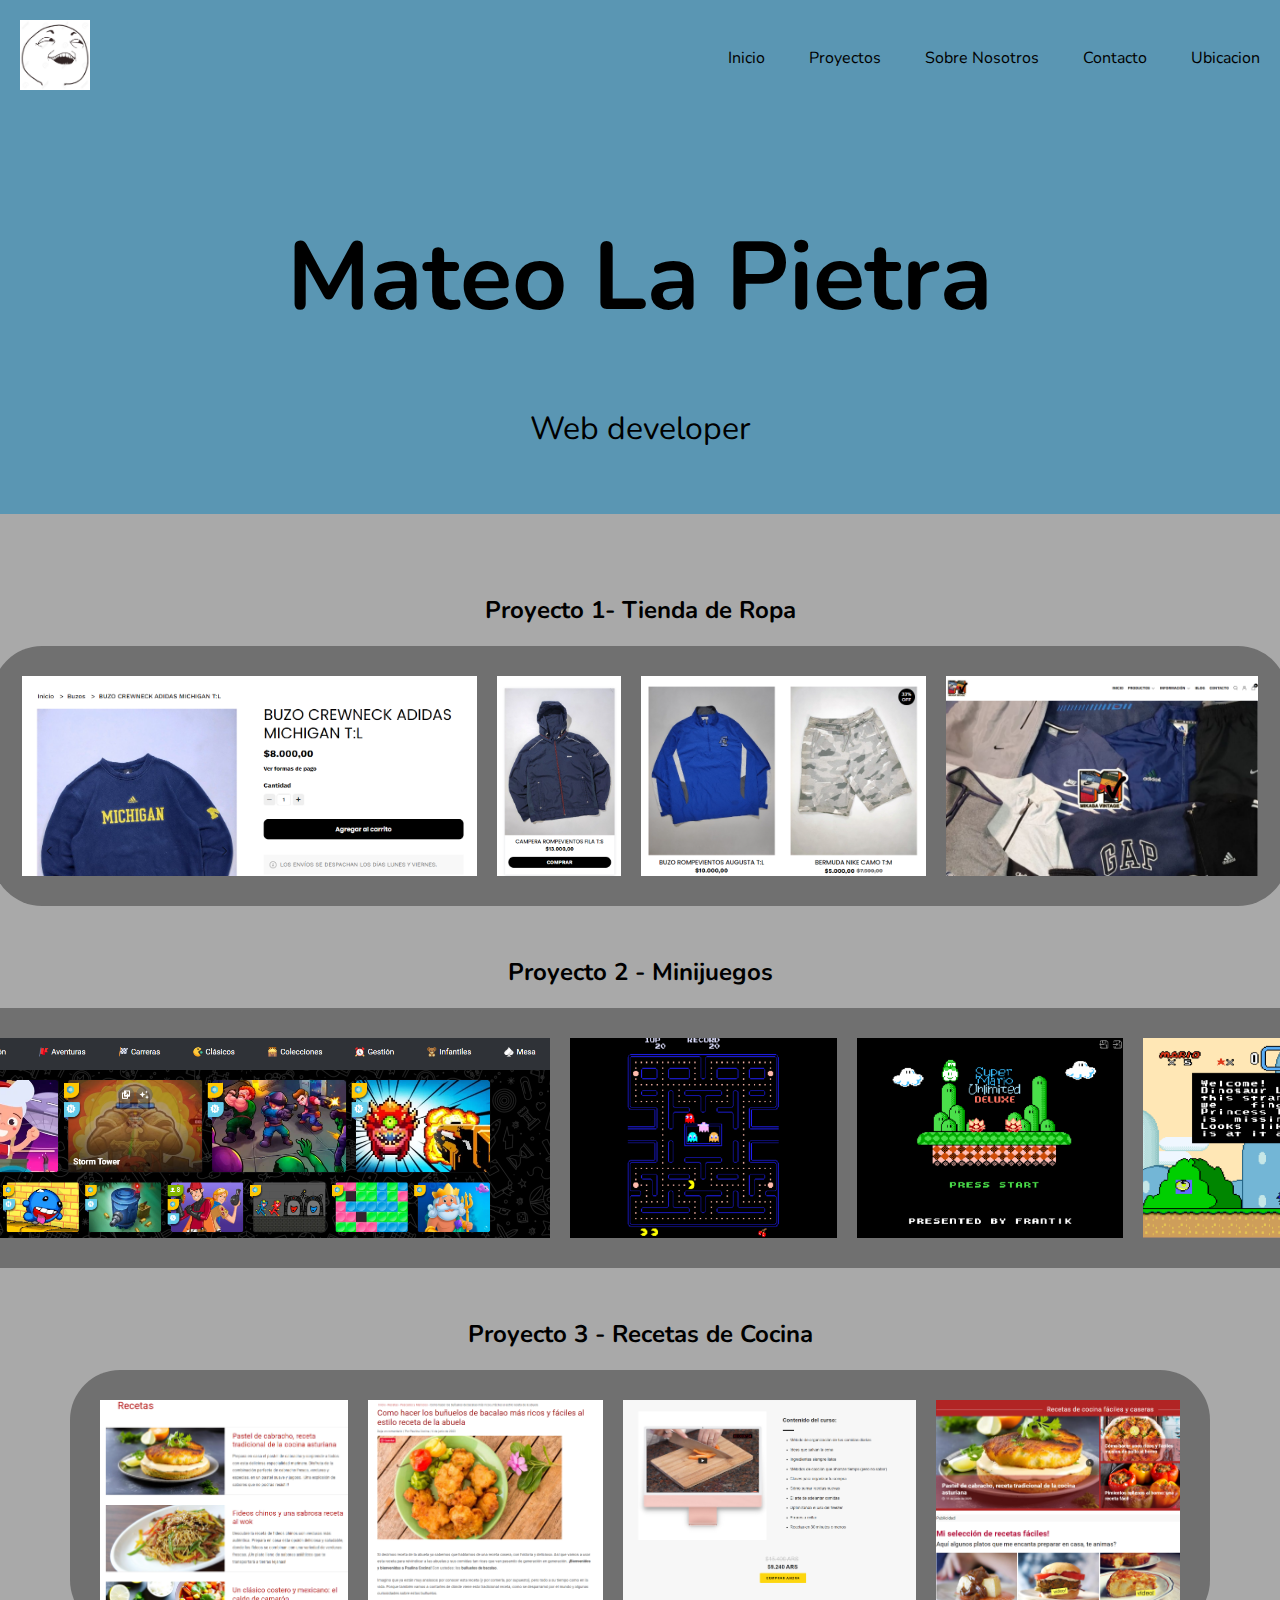
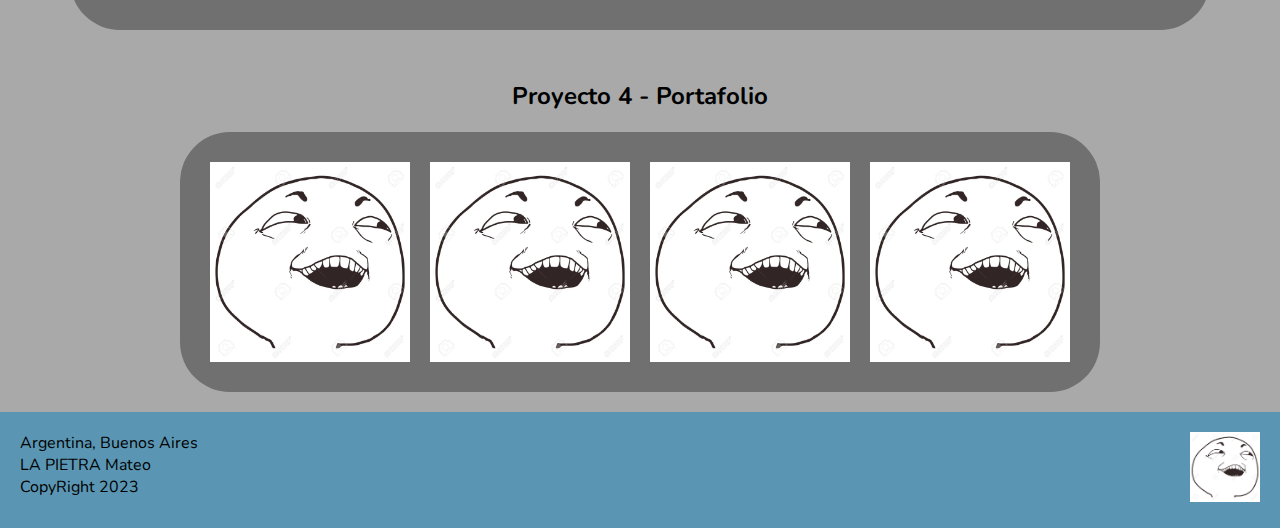
<file: index.html>
<!DOCTYPE html>
<html lang="en">

<head>
    
    <meta charset="UTF-8">
    <meta http-equiv="X-UA-Compatible" content="IE=edge">
    <meta name="viewport" content="width=device-width, initial-scale=1.0">
    <title>LP-Inicio</title>

    <link rel="stylesheet" href="css/estilos.css">

</head>

<body>

    <header class="header">
        <div class="logo"><a href="index.html"><img src="img/memelogo.jpg" alt="meme logo"></a></div>
        
        <nav>
            <ul class="ul-navbar">
                <li><a href="index.html">Inicio</a></li>
                <li><a href="pages/proyectos.html">Proyectos</a></li>
                <li><a href="pages/sobrenosotros.html">Sobre Nosotros</a></li>
                <li><a href="pages/contacto.html">Contacto</a></li>
                <li><a href="pages/ubicacion.html">Ubicacion</a></li>
            </ul>
        </nav>
    </header>
    
    <main>

        <section>
            <div class="div-inicio">
                <h1>Mateo La Pietra</h1>
                <p>Web developer</p>
            </div>
        </section>

        <section>
            <article>

                <div class="primer-h2"><h2>Proyecto 1- Tienda de Ropa</h2></div>

                <div class="divContainerProyectos">
                    <div class="div-extra">
                        <div class="divContainerImgProyectos">

                            <img src="img/imagen1-tiendaderopa.png" alt="imagen-buzo-azul">
                            <img src="img/imagen2-tiendaderopa.png" alt="imagen-camperon-azul">
                            <img src="img/imagen3-tiendaderopa.png" alt="imagen-campera-azul-pantalon-gris">
                            <img src="img/imagen4-tiendaderopa.png" alt="imagen-logo-con-fondo-ropa">

                        </div>
                    </div>
                </div>
            </article>
        </section>

        <section>
            <article>

                <div class="h2"><h2>Proyecto 2 - Minijuegos</h2></div>

                <div class="divContainerProyectos">
                    <div class="div-extra">
                        <div class="divContainerImgProyectos">

                            <img src="img/imagen1-minijuegosonline.png" alt="memelogo">
                            <img src="img/imagen2-minijuegosonline.png" alt="memelogo">
                            <img src="img/imagen3-minijuegosonline.png" alt="memelogo">
                            <img src="img/imagen4-minijuegosonline.png" alt="memelogo">
                       
                        </div>
                    </div>
                </div>
            </article>
        </section>

        <section>
            <article>

                <div class="h2"><h2>Proyecto 3 - Recetas de Cocina</h2></div>

                <div class="divContainerProyectos">
                    <div class="div-extra">
                        <div class="divContainerImgProyectos">

                            <img src="img/imagen1-recetasdecocina.png" alt="imagen-recetas">
                            <img src="img/imagen2-recetasdecocina.png" alt="imagen-receta-bunuelo">
                            <img src="img/imagen3-recetasdecocina.png" alt="imagen-curso">
                            <img src="img/imagen4-recetasdecocina.png" alt="imagen-comprar-curso">
                       
                        </div>
                    </div>
                </div>
            </article>
        </section>

        <section>
            <article>

                <div class="h2"><h2>Proyecto 4 - Portafolio</h2></div>

                    <div class="divContainerProyectos">
                        <div class="div-extra">
                            <div class="divContainerImgProyectos">
                    
                                <img src="img/memelogo.jpg" alt="memelogo">
                                <img src="img/memelogo.jpg" alt="memelogo">
                                <img src="img/memelogo.jpg" alt="memelogo">
                                <img src="img/memelogo.jpg" alt="memelogo">
                           
                            </div>
                        </div>
                    </div>
            </article>
        </section>
        
    </main>

    <footer class="footer">
        
        <ul>
            <li>Argentina, Buenos Aires</li>
            <li>LA PIETRA Mateo</li>
            <li>CopyRight 2023</li>
        </ul>

        <div class="logo-footer"><img src="img/memelogo.jpg" alt="meme logo"></div>

    </footer>

</body>
</html>
</file>
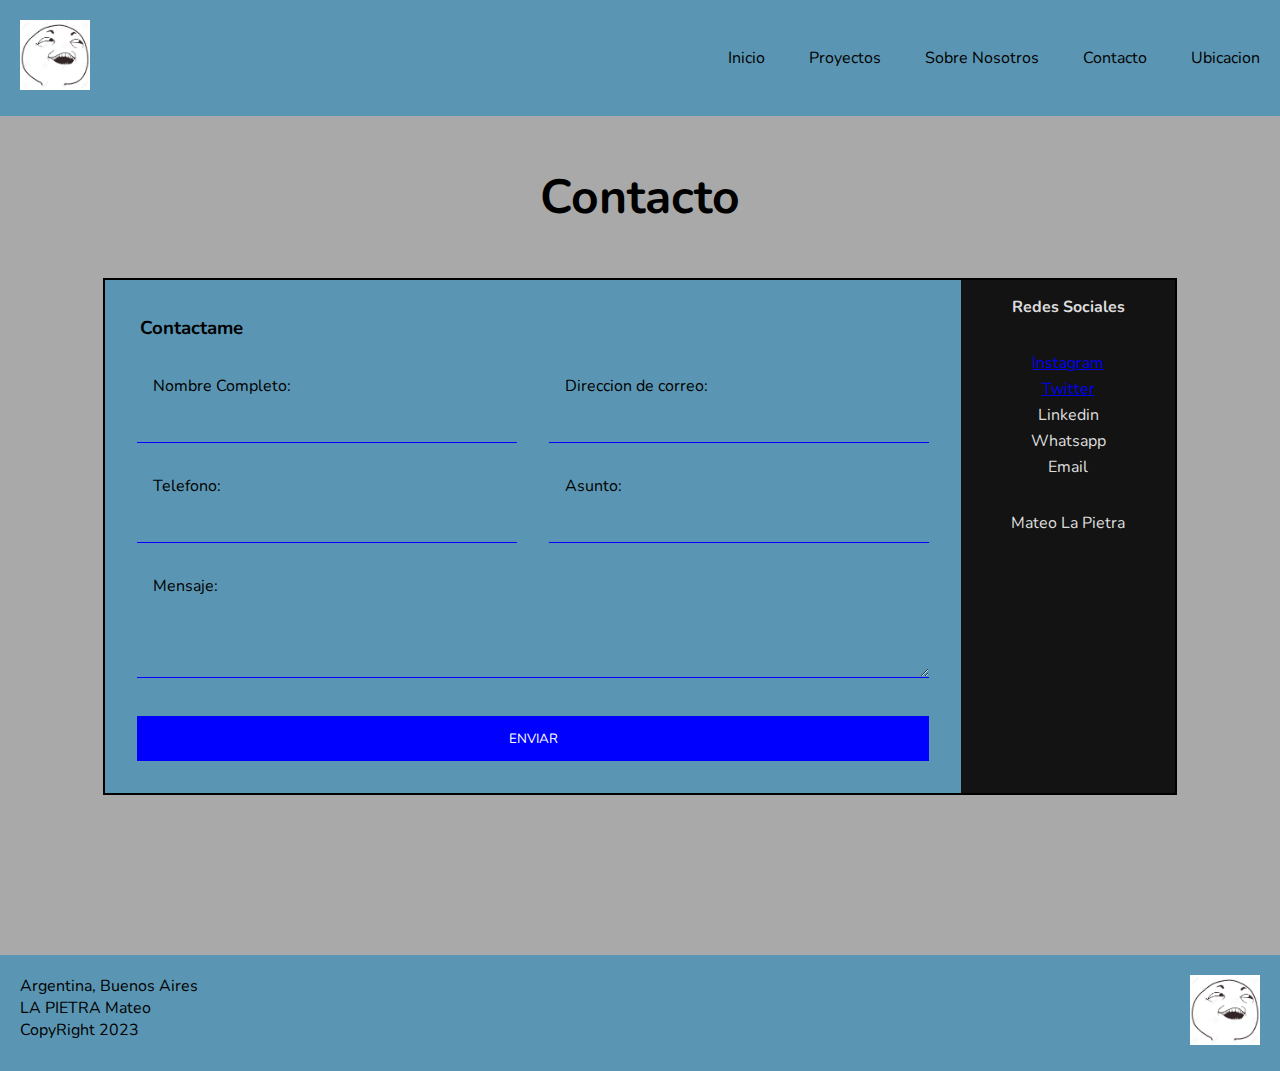
<file: pages/contacto.html>
<!DOCTYPE html>
<html lang="en">

<head>
    
    <meta charset="UTF-8">
    <meta http-equiv="X-UA-Compatible" content="IE=edge">
    <meta name="viewport" content="width=device-width, initial-scale=1.0">
    <title>Contacto</title>

    <link rel="stylesheet" href="../css/estilos.css">

</head>

<body>

    <header class="header">

        <div class="logo"><a href="index.html"><img src="../img/memelogo.jpg" alt="meme logo"></a></div>
        
        <nav>
            <ul class="ul-navbar">
                <li><a href="../index.html">Inicio</a></li>
                <li><a href="proyectos.html">Proyectos</a></li>
                <li><a href="sobrenosotros.html">Sobre Nosotros</a></li>
                <li><a href="contacto.html">Contacto</a></li>
                <li><a href="ubicacion.html">Ubicacion</a></li>
            </ul>
        </nav>
    </header>
    
    <main>

        <section>
            <article>
                <div class="bloque-contacto">

                    <h2 class="h2-contacto">Contacto</h2>
            
                    <div class="formulario-contacto">
                        <div class="formulario-parte-contactar">

                            <h3 >Contactame</h3>

                                <form action="">
                                
                                    <p>
                                        <label>Nombre Completo:</label>
                                        <input type="text" name="Nombre Completo">
                                    </p>

                                    <p>
                                        <label>Direccion de correo:</label>
                                        <input type="email" name="DireccionDeCorreo">
                                    </p>

                                    <p>
                                        <label>Telefono:</label>
                                        <input type="tel" name="Telefono">
                                    </p>

                                    <p>
                                        <label>Asunto:</label>
                                        <input type="text" name="Asunto">
                                    </p>

                                    <p class="block">
                                        <label>Mensaje:</label> 
                                        <textarea name="Mensaje" rows="3"></textarea>
                                    </p>

                                    <p class="block">
                                        <button>Enviar</button>
                                    </p>

                            </form>
                        </div>

                        <div class="formulario-parte-redes">

                            <h4>Redes Sociales</h4>

                                <ul>
                                    <li><a href="https://www.instagram.com/elgordolap/" target="_blank">Instagram</a></li>
                                    <li><a href="https://twitter.com/LaPietraMateo" target="_blank">Twitter</a></li>
                                    <li>Linkedin</li>
                                    <li>Whatsapp</li>
                                    <li>Email</li>
                                </ul>

                            <p>Mateo La Pietra</p>

                        </div>
                    </div>
                </div>
            </article>
        </section>

    </main>

    <footer class="footer">
        
        <ul>
            <li>Argentina, Buenos Aires</li>
            <li>LA PIETRA Mateo</li>
            <li>CopyRight 2023</li>
        </ul>

        <div class="logo-footer"><img src="../img/memelogo.jpg" alt="meme logo"></div>

    </footer>

</body>
</html>
</file>
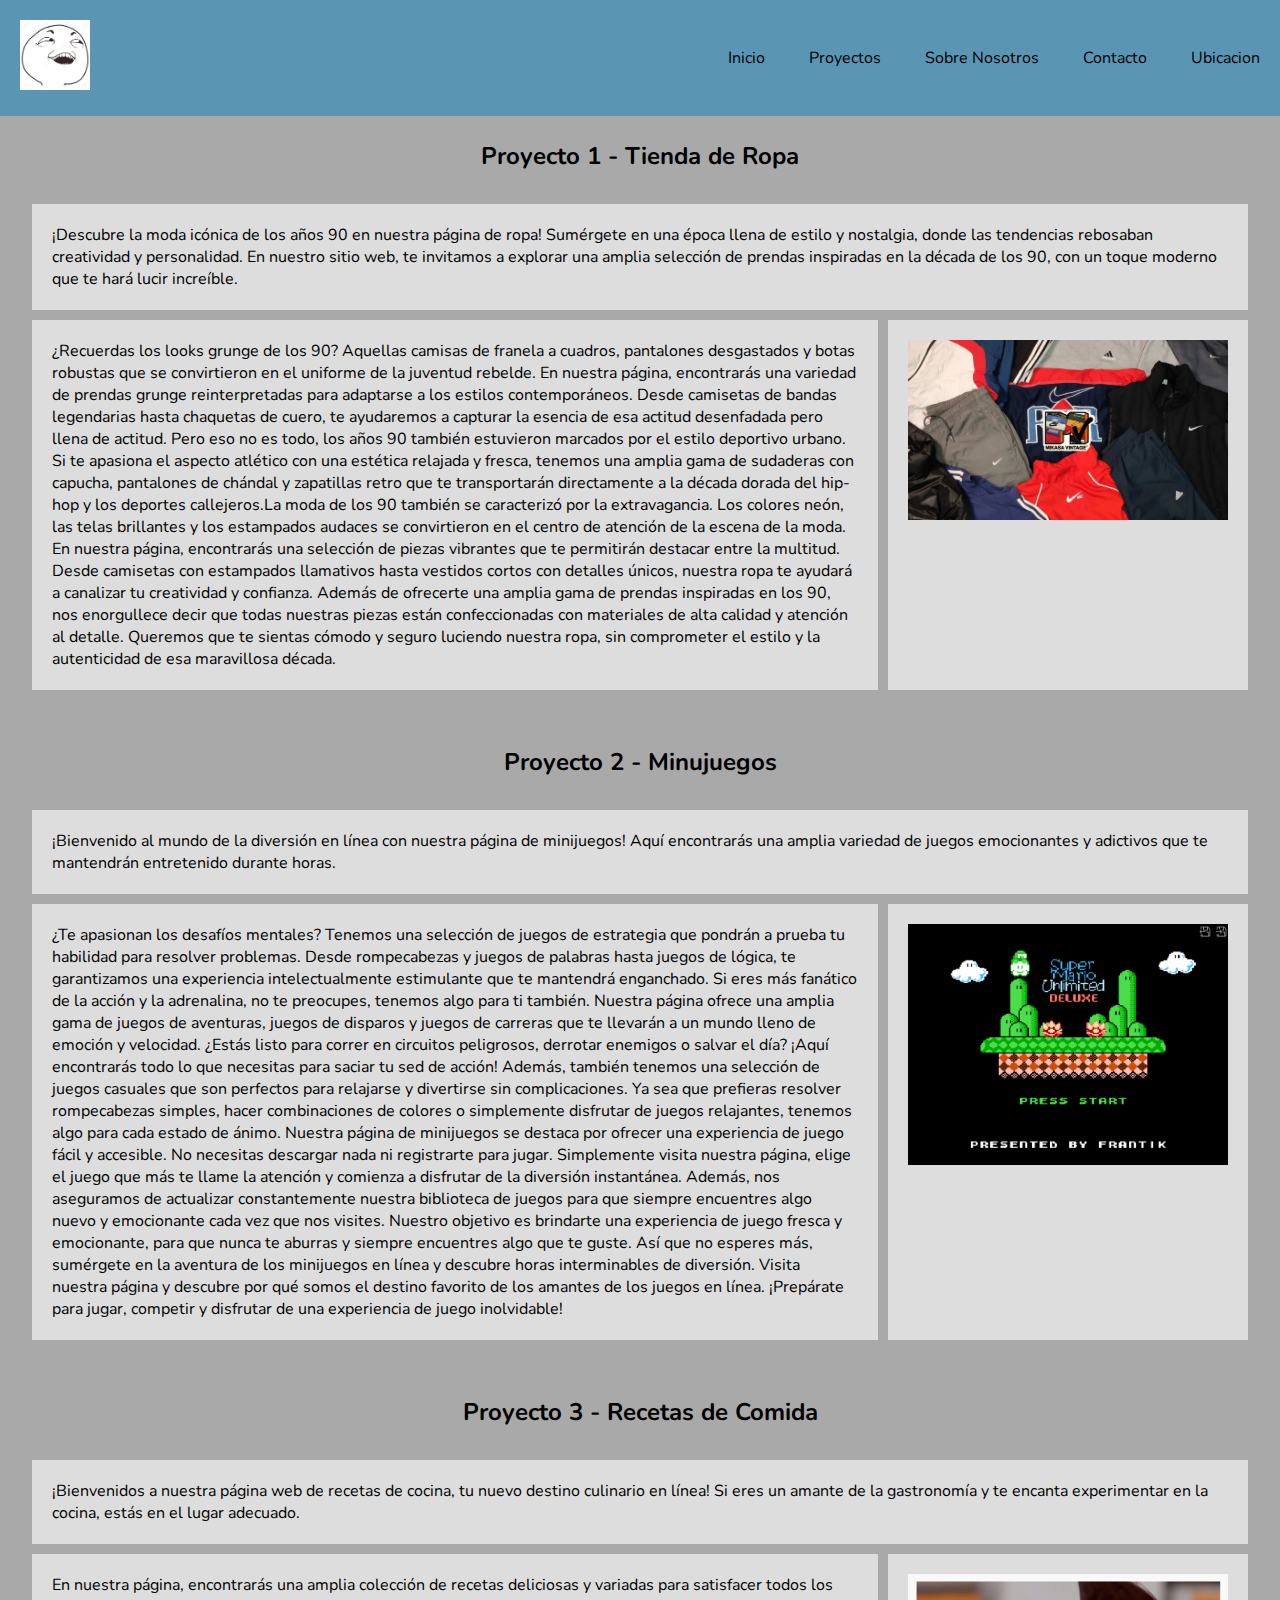
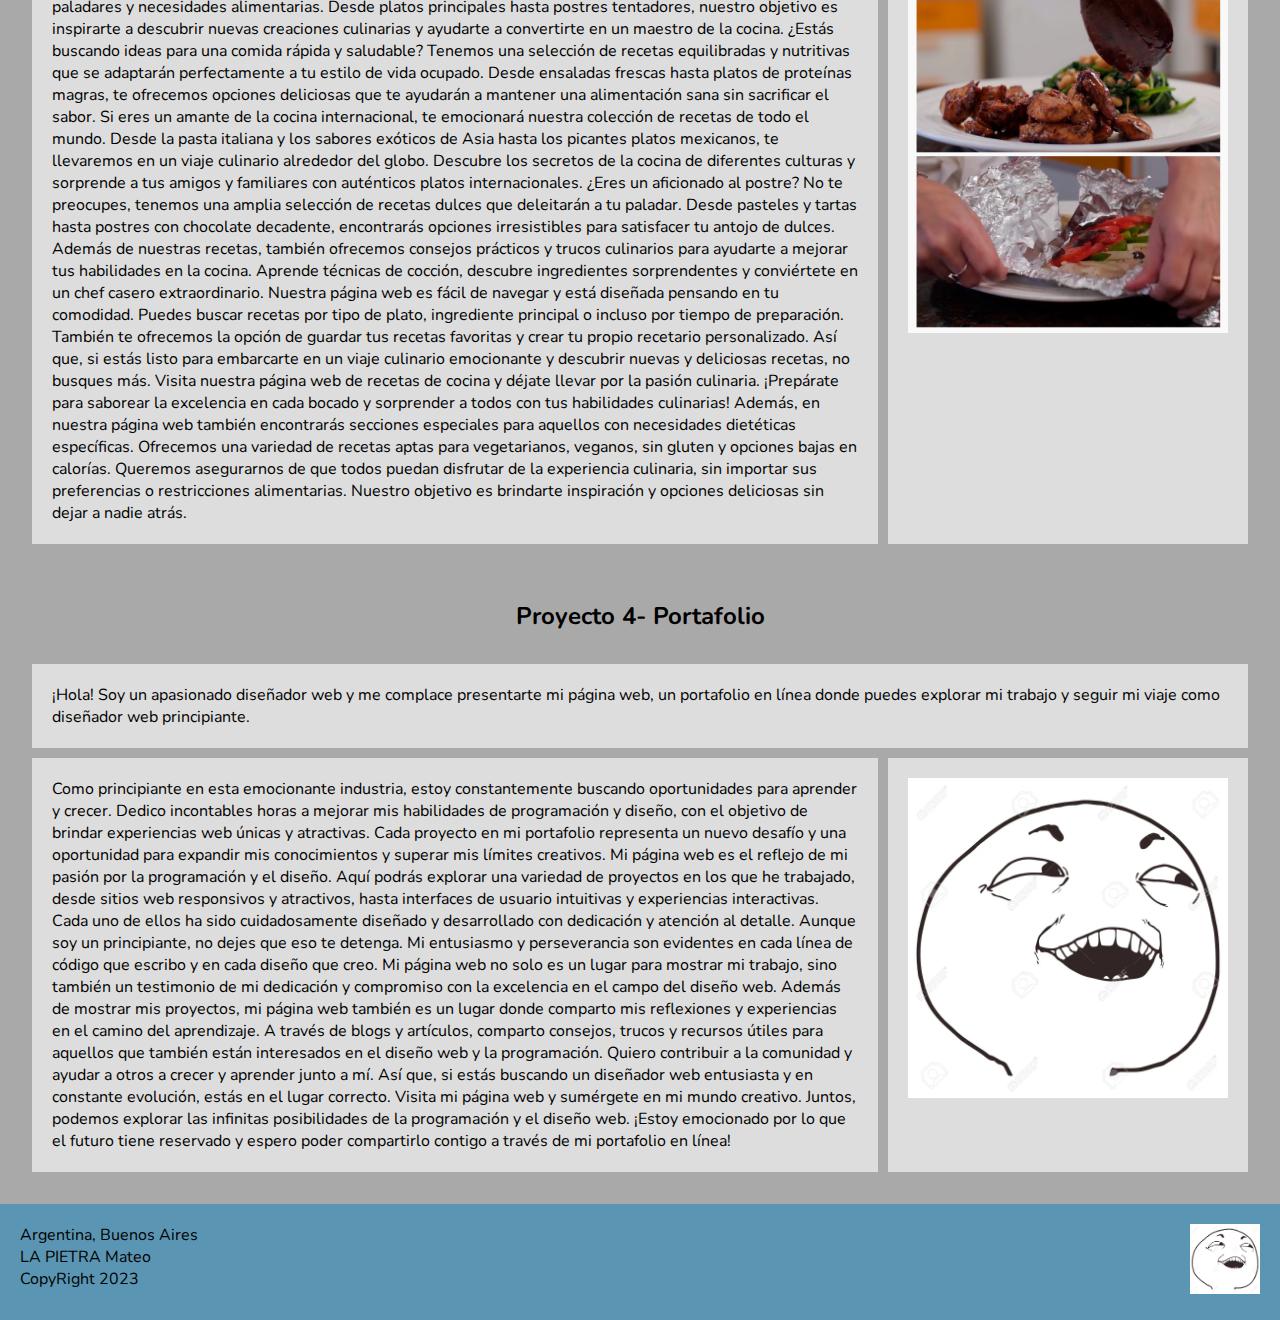
<file: pages/proyectos.html>
<!DOCTYPE html>
<html lang="en">

<head>
    
    <meta charset="UTF-8">
    <meta http-equiv="X-UA-Compatible" content="IE=edge">
    <meta name="viewport" content="width=device-width, initial-scale=1.0">
    <title>Proyectos</title>

    <link rel="stylesheet" href="../css/estilos.css">

</head>

<body>

    <header class="header">

        <div class="logo"><a href="index.html"><img src="../img/memelogo.jpg" alt="meme logo"></a></div>
        
        <nav>
            <ul class="ul-navbar">
                <li><a href="../index.html">Inicio</a></li>
                <li><a href="proyectos.html">Proyectos</a></li>
                <li><a href="sobrenosotros.html">Sobre Nosotros</a></li>
                <li><a href="contacto.html">Contacto</a></li>
                <li><a href="ubicacion.html">Ubicacion</a></li>
            </ul>
        </nav>
    </header>
    
    <main>

        <section>
            <article>
                 
                <h2 class="h2-proyectos">Proyecto 1 - Tienda de Ropa</h2>
                
                <div class="proyecto1">

                    <div class="p1-proyecto1">¡Descubre la moda icónica de los años 90 en nuestra página de ropa! Sumérgete en una época llena de estilo y nostalgia, donde las tendencias rebosaban creatividad y personalidad. En nuestro sitio web, te invitamos a explorar una amplia selección de prendas inspiradas en la década de los 90, con un toque moderno que te hará lucir increíble.</div>

                    <div class="grid-item"><p>
                        ¿Recuerdas los looks grunge de los 90? Aquellas camisas de franela a cuadros, pantalones desgastados y botas robustas que se convirtieron en el uniforme de la juventud rebelde. En nuestra página, encontrarás una variedad de prendas grunge reinterpretadas para adaptarse a los estilos contemporáneos. Desde camisetas de bandas legendarias hasta chaquetas de cuero, te ayudaremos a capturar la esencia de esa actitud desenfadada pero llena de actitud.

                        Pero eso no es todo, los años 90 también estuvieron marcados por el estilo deportivo urbano. Si te apasiona el aspecto atlético con una estética relajada y fresca, tenemos una amplia gama de sudaderas con capucha, pantalones de chándal y zapatillas retro que te transportarán directamente a la década dorada del hip-hop y los deportes callejeros.La moda de los 90 también se caracterizó por la extravagancia. Los colores neón, las telas brillantes y los estampados audaces se convirtieron en el centro de atención de la escena de la moda. En nuestra página, encontrarás una selección de piezas vibrantes que te permitirán destacar entre la multitud. Desde camisetas con estampados llamativos hasta vestidos cortos con detalles únicos, nuestra ropa te ayudará a canalizar tu creatividad y confianza.

                        Además de ofrecerte una amplia gama de prendas inspiradas en los 90, nos enorgullece decir que todas nuestras piezas están confeccionadas con materiales de alta calidad y atención al detalle. Queremos que te sientas cómodo y seguro luciendo nuestra ropa, sin comprometer el estilo y la autenticidad de esa maravillosa década.
                        
                        </p></div>

                    <div class="grid-item"><img class="img-proyecto1" src="../img/imagen-tiendaderopa-proyecto.png" alt="imagen-marca-de-ropa"></div>
                </div>

            </article>
        </section>

        <section>
            <article>
                 
                <h2 class="h2-proyectos">Proyecto 2 - Minujuegos</h2>
                
                <div class="proyecto1">

                    <div class="p1-proyecto1">¡Bienvenido al mundo de la diversión en línea con nuestra página de minijuegos! Aquí encontrarás una amplia variedad de juegos emocionantes y adictivos que te mantendrán entretenido durante horas.</div>

                    <div class="grid-item"><p>¿Te apasionan los desafíos mentales? Tenemos una selección de juegos de estrategia que pondrán a prueba tu habilidad para resolver problemas. Desde rompecabezas y juegos de palabras hasta juegos de lógica, te garantizamos una experiencia intelectualmente estimulante que te mantendrá enganchado.

                        Si eres más fanático de la acción y la adrenalina, no te preocupes, tenemos algo para ti también. Nuestra página ofrece una amplia gama de juegos de aventuras, juegos de disparos y juegos de carreras que te llevarán a un mundo lleno de emoción y velocidad. ¿Estás listo para correr en circuitos peligrosos, derrotar enemigos o salvar el día? ¡Aquí encontrarás todo lo que necesitas para saciar tu sed de acción!
                        
                        Además, también tenemos una selección de juegos casuales que son perfectos para relajarse y divertirse sin complicaciones. Ya sea que prefieras resolver rompecabezas simples, hacer combinaciones de colores o simplemente disfrutar de juegos relajantes, tenemos algo para cada estado de ánimo.
                        
                        Nuestra página de minijuegos se destaca por ofrecer una experiencia de juego fácil y accesible. No necesitas descargar nada ni registrarte para jugar. Simplemente visita nuestra página, elige el juego que más te llame la atención y comienza a disfrutar de la diversión instantánea.
                        
                        Además, nos aseguramos de actualizar constantemente nuestra biblioteca de juegos para que siempre encuentres algo nuevo y emocionante cada vez que nos visites. Nuestro objetivo es brindarte una experiencia de juego fresca y emocionante, para que nunca te aburras y siempre encuentres algo que te guste.
                        
                        Así que no esperes más, sumérgete en la aventura de los minijuegos en línea y descubre horas interminables de diversión. Visita nuestra página y descubre por qué somos el destino favorito de los amantes de los juegos en línea. ¡Prepárate para jugar, competir y disfrutar de una experiencia de juego inolvidable!</p></div>

                    <div class="grid-item"><img class="img-proyecto1" src="../img/imagen3-minijuegosonline.png" alt="minijuego-supermario"></div>
                </div>

            </article>
        </section>

        <section>
            <article>
                 
                <h2 class="h2-proyectos">Proyecto 3 - Recetas de Comida</h2>
                
                <div class="proyecto1">

                    <div class="p1-proyecto1">¡Bienvenidos a nuestra página web de recetas de cocina, tu nuevo destino culinario en línea! Si eres un amante de la gastronomía y te encanta experimentar en la cocina, estás en el lugar adecuado.</div>

                    <div class="grid-item"><p>En nuestra página, encontrarás una amplia colección de recetas deliciosas y variadas para satisfacer todos los paladares y necesidades alimentarias. Desde platos principales hasta postres tentadores, nuestro objetivo es inspirarte a descubrir nuevas creaciones culinarias y ayudarte a convertirte en un maestro de la cocina.

                    ¿Estás buscando ideas para una comida rápida y saludable? Tenemos una selección de recetas equilibradas y nutritivas que se adaptarán perfectamente a tu estilo de vida ocupado. Desde ensaladas frescas hasta platos de proteínas magras, te ofrecemos opciones deliciosas que te ayudarán a mantener una alimentación sana sin sacrificar el sabor.
                        
                    Si eres un amante de la cocina internacional, te emocionará nuestra colección de recetas de todo el mundo. Desde la pasta italiana y los sabores exóticos de Asia hasta los picantes platos mexicanos, te llevaremos en un viaje culinario alrededor del globo. Descubre los secretos de la cocina de diferentes culturas y sorprende a tus amigos y familiares con auténticos platos internacionales.
                        
                    ¿Eres un aficionado al postre? No te preocupes, tenemos una amplia selección de recetas dulces que deleitarán a tu paladar. Desde pasteles y tartas hasta postres con chocolate decadente, encontrarás opciones irresistibles para satisfacer tu antojo de dulces.
                        
                    Además de nuestras recetas, también ofrecemos consejos prácticos y trucos culinarios para ayudarte a mejorar tus habilidades en la cocina. Aprende técnicas de cocción, descubre ingredientes sorprendentes y conviértete en un chef casero extraordinario.
                        
                    Nuestra página web es fácil de navegar y está diseñada pensando en tu comodidad. Puedes buscar recetas por tipo de plato, ingrediente principal o incluso por tiempo de preparación. También te ofrecemos la opción de guardar tus recetas favoritas y crear tu propio recetario personalizado.
                        
                    Así que, si estás listo para embarcarte en un viaje culinario emocionante y descubrir nuevas y deliciosas recetas, no busques más. Visita nuestra página web de recetas de cocina y déjate llevar por la pasión culinaria. ¡Prepárate para saborear la excelencia en cada bocado y sorprender a todos con tus habilidades culinarias!

                    Además, en nuestra página web también encontrarás secciones especiales para aquellos con necesidades dietéticas específicas. Ofrecemos una variedad de recetas aptas para vegetarianos, veganos, sin gluten y opciones bajas en calorías. Queremos asegurarnos de que todos puedan disfrutar de la experiencia culinaria, sin importar sus preferencias o restricciones alimentarias. Nuestro objetivo es brindarte inspiración y opciones deliciosas sin dejar a nadie atrás.</p></div>

                    <div class="grid-item"><img class="img-proyecto1" src="../img/imagen-recetascocina.png" alt="imagen-comida"></div>
                </div>

            </article>
        </section>

        <section>
            <article>
                 
                <h2 class="h2-proyectos">Proyecto 4- Portafolio</h2>
                
                <div class="proyecto1">

                    <div class="p1-proyecto1">¡Hola! Soy un apasionado diseñador web y me complace presentarte mi página web, un portafolio en línea donde puedes explorar mi trabajo y seguir mi viaje como diseñador web principiante.</div>

                    <div class="grid-item"><p>Como principiante en esta emocionante industria, estoy constantemente buscando oportunidades para aprender y crecer. Dedico incontables horas a mejorar mis habilidades de programación y diseño, con el objetivo de brindar experiencias web únicas y atractivas. Cada proyecto en mi portafolio representa un nuevo desafío y una oportunidad para expandir mis conocimientos y superar mis límites creativos.

                    Mi página web es el reflejo de mi pasión por la programación y el diseño. Aquí podrás explorar una variedad de proyectos en los que he trabajado, desde sitios web responsivos y atractivos, hasta interfaces de usuario intuitivas y experiencias interactivas. Cada uno de ellos ha sido cuidadosamente diseñado y desarrollado con dedicación y atención al detalle.
                        
                    Aunque soy un principiante, no dejes que eso te detenga. Mi entusiasmo y perseverancia son evidentes en cada línea de código que escribo y en cada diseño que creo. Mi página web no solo es un lugar para mostrar mi trabajo, sino también un testimonio de mi dedicación y compromiso con la excelencia en el campo del diseño web.
                        
                    Además de mostrar mis proyectos, mi página web también es un lugar donde comparto mis reflexiones y experiencias en el camino del aprendizaje. A través de blogs y artículos, comparto consejos, trucos y recursos útiles para aquellos que también están interesados en el diseño web y la programación. Quiero contribuir a la comunidad y ayudar a otros a crecer y aprender junto a mí.
                        
                    Así que, si estás buscando un diseñador web entusiasta y en constante evolución, estás en el lugar correcto. Visita mi página web y sumérgete en mi mundo creativo. Juntos, podemos explorar las infinitas posibilidades de la programación y el diseño web. ¡Estoy emocionado por lo que el futuro tiene reservado y espero poder compartirlo contigo a través de mi portafolio en línea!</p></div>

                    <div class="grid-item"><img class="img-proyecto1" src="../img/memelogo.jpg" alt="memelogo"></div>
                </div>

            </article>
        </section>

    </main>

    <footer class="footer">
        
        <ul>
            <li>Argentina, Buenos Aires</li>
            <li>LA PIETRA Mateo</li>
            <li>CopyRight 2023</li>
        </ul>

        <div class="logo-footer"><img src="../img/memelogo.jpg" alt="meme logo"></div>

    </footer>

</body>
</html>
</file>
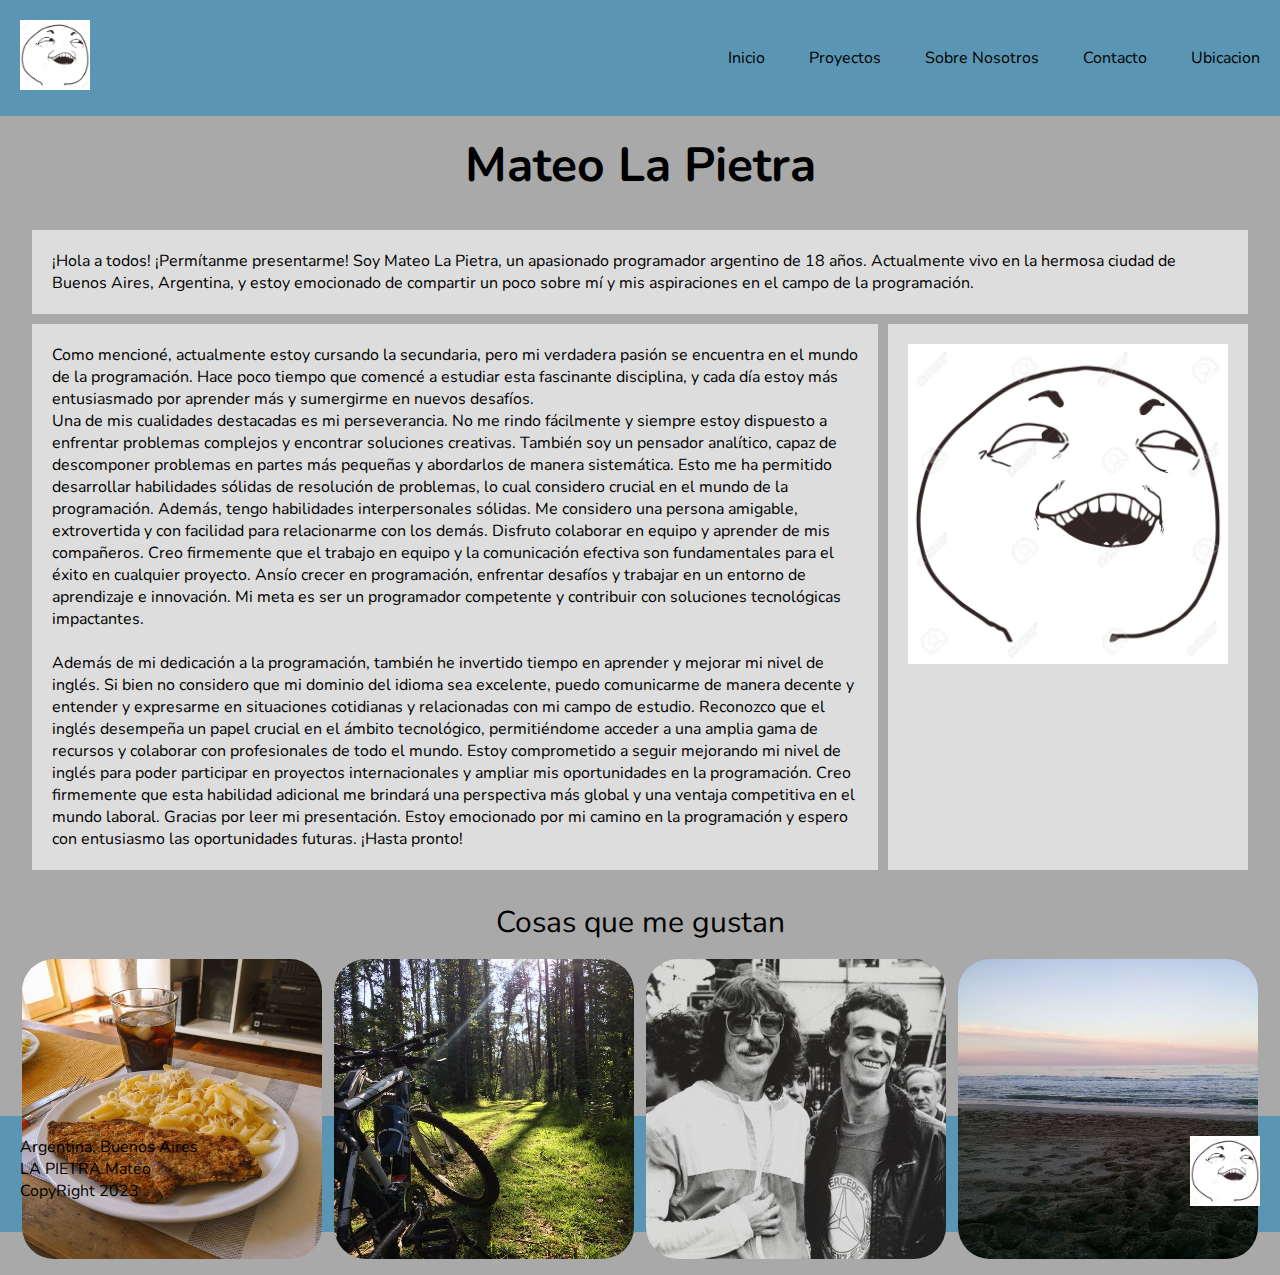
<file: pages/sobrenosotros.html>
<!DOCTYPE html>
<html lang="en">

<head>
    
    <meta charset="UTF-8">
    <meta http-equiv="X-UA-Compatible" content="IE=edge">
    <meta name="viewport" content="width=device-width, initial-scale=1.0">
    <title>Sobre Nosotros</title>

    <link rel="stylesheet" href="../css/estilos.css">

</head>

<body>

    <header class="header">

        <div class="logo"><a href="index.html"><img src="../img/memelogo.jpg" alt="meme logo"></a></div>
        
        <nav>
            <ul class="ul-navbar">
                <li><a href="../index.html">Inicio</a></li>
                <li><a href="proyectos.html">Proyectos</a></li>
                <li><a href="sobrenosotros.html">Sobre Nosotros</a></li>
                <li><a href="contacto.html">Contacto</a></li>
                <li><a href="ubicacion.html">Ubicacion</a></li>
            </ul>
        </nav>
    </header>
    
    <main class="main-sobrenosotros">

        <section>
            <article>
                
                <div class="divh1-sobrenosotros"><h1 class="h1-sobrenosotros">Mateo La Pietra</h1></div>
                
                <div class="proyecto1">

                    <div class="p1-proyecto1">¡Hola a todos!

                        ¡Permítanme presentarme! Soy Mateo La Pietra, un apasionado programador argentino de 18 años. Actualmente vivo en la hermosa ciudad de Buenos Aires, Argentina, y estoy emocionado de compartir un poco sobre mí y mis aspiraciones en el campo de la programación.</div>

                    <div class="grid-item"><p>Como mencioné, actualmente estoy cursando la secundaria, pero mi verdadera pasión se encuentra en el mundo de la programación. Hace poco tiempo que comencé a estudiar esta fascinante disciplina, y cada día estoy más entusiasmado por aprender más y sumergirme en nuevos desafíos. <br>

                    Una de mis cualidades destacadas es mi perseverancia. No me rindo fácilmente y siempre estoy dispuesto a enfrentar problemas complejos y encontrar soluciones creativas. También soy un pensador analítico, capaz de descomponer problemas en partes más pequeñas y abordarlos de manera sistemática. Esto me ha permitido desarrollar habilidades sólidas de resolución de problemas, lo cual considero crucial en el mundo de la programación.
                        
                    Además, tengo habilidades interpersonales sólidas. Me considero una persona amigable, extrovertida y con facilidad para relacionarme con los demás. Disfruto colaborar en equipo y aprender de mis compañeros. Creo firmemente que el trabajo en equipo y la comunicación efectiva son fundamentales para el éxito en cualquier proyecto.
                    
                    Ansío crecer en programación, enfrentar desafíos y trabajar en un entorno de aprendizaje e innovación. Mi meta es ser un programador competente y contribuir con soluciones tecnológicas impactantes. <br> <br>

                    Además de mi dedicación a la programación, también he invertido tiempo en aprender y mejorar mi nivel de inglés. Si bien no considero que mi dominio del idioma sea excelente, puedo comunicarme de manera decente y entender y expresarme en situaciones cotidianas y relacionadas con mi campo de estudio. Reconozco que el inglés desempeña un papel crucial en el ámbito tecnológico, permitiéndome acceder a una amplia gama de recursos y colaborar con profesionales de todo el mundo. Estoy comprometido a seguir mejorando mi nivel de inglés para poder participar en proyectos internacionales y ampliar mis oportunidades en la programación. Creo firmemente que esta habilidad adicional me brindará una perspectiva más global y una ventaja competitiva en el mundo laboral.
                        
                    Gracias por leer mi presentación. Estoy emocionado por mi camino en la programación y espero con entusiasmo las oportunidades futuras. ¡Hasta pronto!</p></div>

                    <div class="grid-item"><img class="img-proyecto1" src="../img/memelogo.jpg" alt="memelogo"></div>
                </div>

                <p class="p-CosasQueMeGustan">Cosas que me gustan</p>

                <div class="DivContainerImgSobreNosotros">
                    <img class="img-proyecto2" src="../img/imagen-milanesas-con-fideos.jpg" alt="milanesas-con-fideos">
                    <img class="img-proyecto2" src="../img/imagen-paseo-bicicleta.jpg" alt="bicicleta-en-naturaleza">
                    <img class="img-proyecto2" src="../img/imagen-charly-spinetta.jpg" alt="charly-spinetta">
                    <img class="img-proyecto2" src="../img/imagen-playa-villa-gessel.jpg" alt="playa-gessel">
                </div>
            
            </article>
        </section>

    </main>

    <footer class="footer">
        
        <ul>
            <li>Argentina, Buenos Aires</li>
            <li>LA PIETRA Mateo</li>
            <li>CopyRight 2023</li>
        </ul>

        <div class="logo-footer"><img src="../img/memelogo.jpg" alt="meme logo"></div>

    </footer>

</body>
</html>
</file>
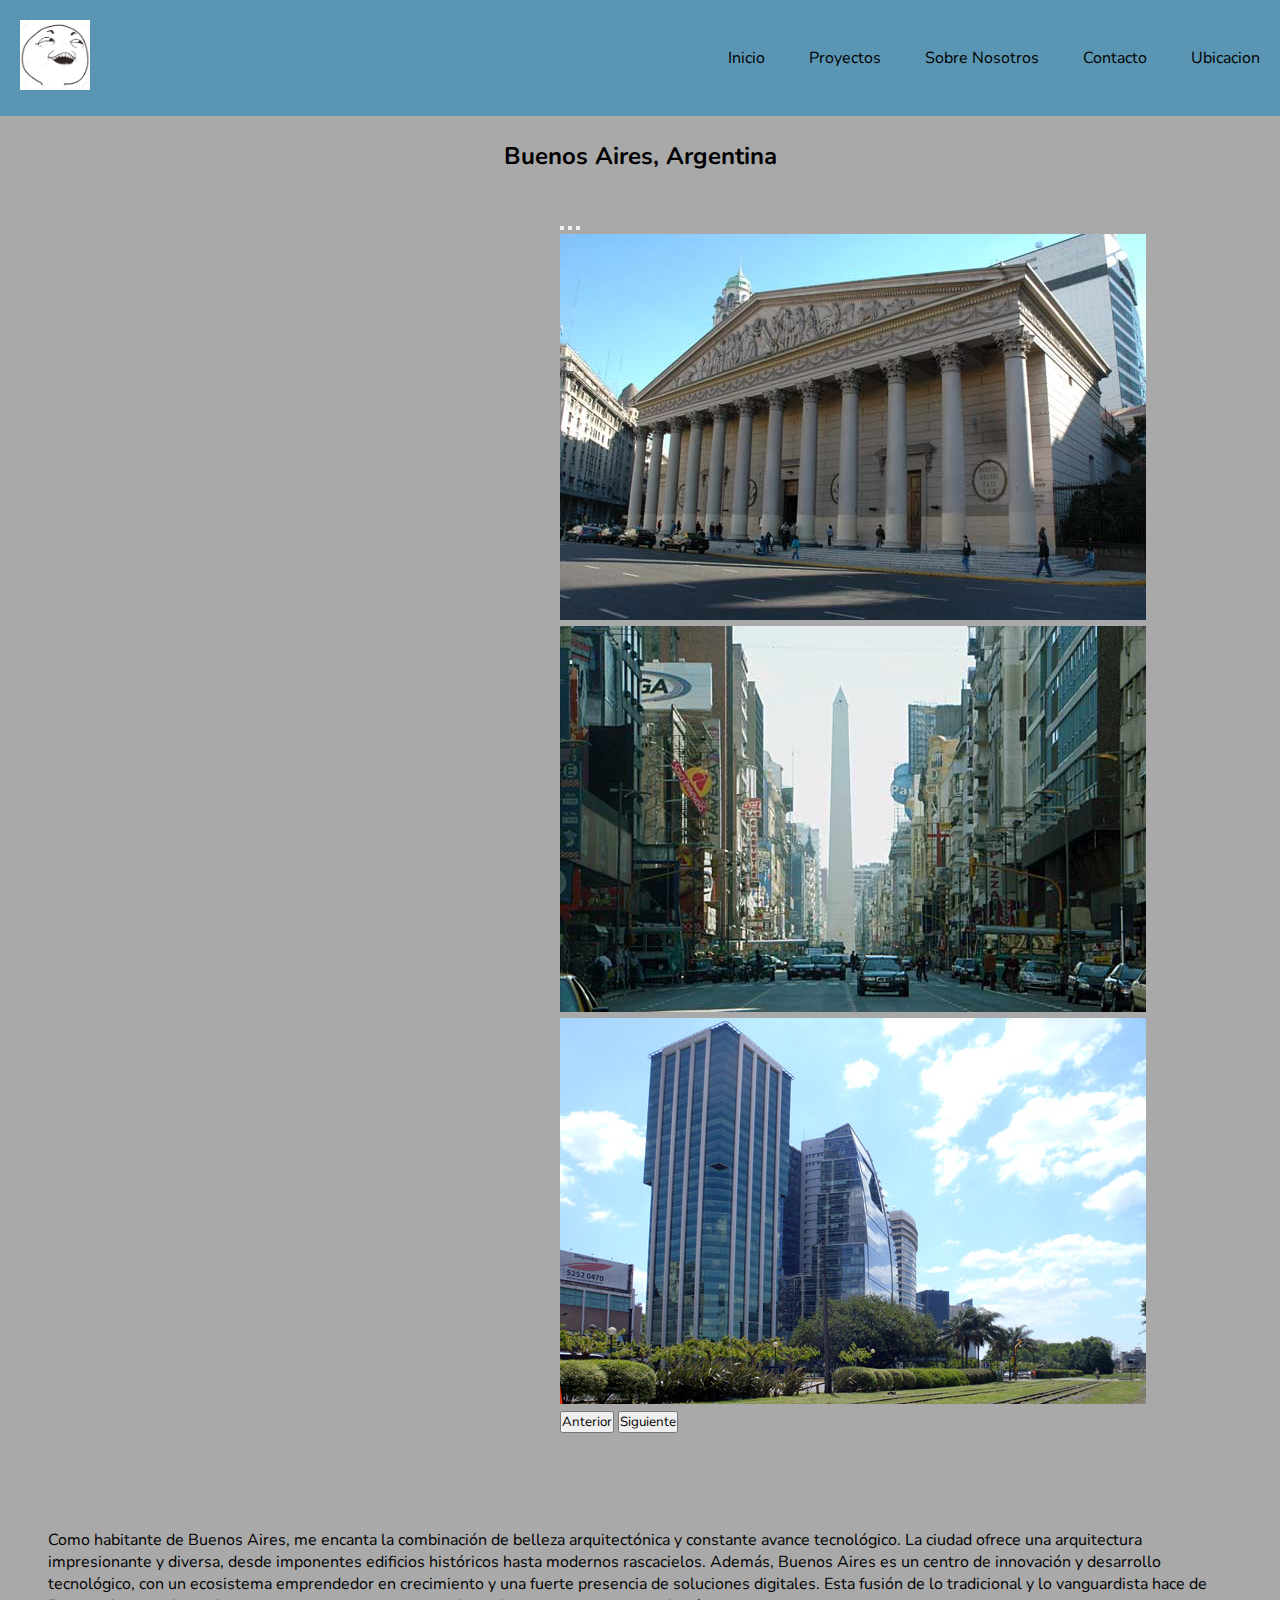
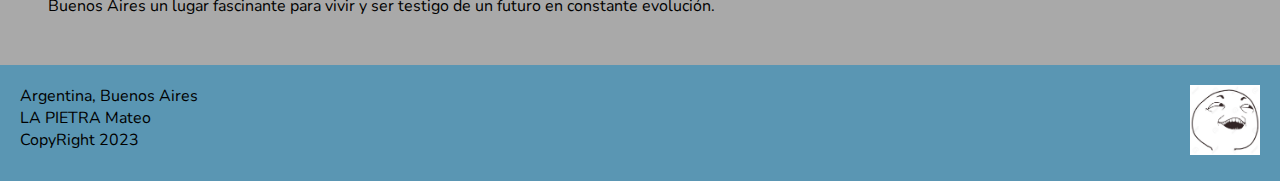
<file: pages/ubicacion.html>
<!DOCTYPE html>
<html lang="en">

<head>
    
    <meta charset="UTF-8">
    <meta http-equiv="X-UA-Compatible" content="IE=edge">
    <meta name="viewport" content="width=device-width, initial-scale=1.0">
    <title>Ubicacion</title>

    <link href="https://cdn.jsdelivr.net/npm/bootstrap@5.3.0-alpha3/dist/css/bootstrap.min.css" rel="stylesheet" integrity="sha384-KK94CHFLLe+nY2dmCWGMq91rCGa5gtU4mk92HdvYe+M/SXH301p5ILy+dN9+nJOZ" crossorigin="anonymous">
    <script src="https://cdn.jsdelivr.net/npm/bootstrap@5.3.0-alpha3/dist/js/bootstrap.bundle.min.js" integrity="sha384-ENjdO4Dr2bkBIFxQpeoTz1HIcje39Wm4jDKdf19U8gI4ddQ3GYNS7NTKfAdVQSZe" crossorigin="anonymous"></script>

    <link rel="stylesheet" href="../css/estilos.css">

</head>

<body>

    <header class="header">

        <div class="logo"><a href="index.html"><img src="../img/memelogo.jpg" alt="meme logo"></a></div>
        
        <nav>
            <ul class="ul-navbar">
                <li><a href="../index.html">Inicio</a></li>
                <li><a href="proyectos.html">Proyectos</a></li>
                <li><a href="sobrenosotros.html">Sobre Nosotros</a></li>
                <li><a href="contacto.html">Contacto</a></li>
                <li><a href="ubicacion.html">Ubicacion</a></li>
            </ul>
        </nav>
    </header>
    
    <main>

        <section>
            <article>
                
                <h2 class="titulo-lugar">Buenos Aires, Argentina</h2>
                
                <div id="carouselExampleCaptions" class="carousel">
                    
                    <div class="carousel-indicators">
                      <button type="button" data-bs-target="#carouselExampleCaptions" data-bs-slide-to="0" class="active" aria-current="true" aria-label="Slide 1"></button>
                      <button type="button" data-bs-target="#carouselExampleCaptions" data-bs-slide-to="1" aria-label="Slide 2"></button>
                      <button type="button" data-bs-target="#carouselExampleCaptions" data-bs-slide-to="2" aria-label="Slide 3"></button>
                    </div>

                    <div class="carousel-inner">
                       
                        <div class="carousel-item active">                       
                        <img src="../img/imagen-buenos-aires1.jpg" class="d-block w-100" alt="memelogo">
                        <div class="carousel-caption d-none d-md-block">
                        </div>
                        </div>
                      
                        <div class="carousel-item">
                        <img src="../img/imagen-buenos-aires2.jpg" class="d-block w-100" alt="memelogo">
                        <div class="carousel-caption d-none d-md-block">
                        </div>
                        </div>

                        <div class="carousel-item">
                        <img src="../img/imagen-buenos-aires3.jpg" class="d-block w-100" alt="memelogo">
                        <div class="carousel-caption d-none d-md-block">
                        </div>
                        </div>

                    </div>

                    <button class="carousel-control-prev" type="button" data-bs-target="#carouselExampleCaptions" data-bs-slide="prev">
                      <span class="carousel-control-prev-icon" aria-hidden="true"></span>
                      <span class="visually-hidden">Anterior</span>
                    </button>

                    <button class="carousel-control-next" type="button" data-bs-target="#carouselExampleCaptions" data-bs-slide="next">
                      <span class="carousel-control-next-icon" aria-hidden="true"></span>
                      <span class="visually-hidden">Siguiente</span>
                    </button>

                </div>

            </article>
        </section>

        <section>
            <article>
                <p class="descripcion-buenos-aires">
                    Como habitante de Buenos Aires, me encanta la combinación de belleza arquitectónica y constante avance tecnológico. La ciudad ofrece una arquitectura impresionante y diversa, desde imponentes edificios históricos hasta modernos rascacielos. Además, Buenos Aires es un centro de innovación y desarrollo tecnológico, con un ecosistema emprendedor en crecimiento y una fuerte presencia de soluciones digitales. Esta fusión de lo tradicional y lo vanguardista hace de Buenos Aires un lugar fascinante para vivir y ser testigo de un futuro en constante evolución.</p>
            </article>
        </section>

    </main>

    <footer class="footer">
        
        <ul>
            <li>Argentina, Buenos Aires</li>
            <li>LA PIETRA Mateo</li>
            <li>CopyRight 2023</li>
        </ul>

        <div class="logo-footer"><img src="../img/memelogo.jpg" alt="meme logo"></div>

    </footer>

</body>
</html>
</file>
<file: css/estilos.css>
@import url('https://fonts.googleapis.com/css2?family=Nunito:ital,wght@0,700;1,400&family=Oswald:wght@300&display=swap');

    *{
        box-sizing: border-box;
        margin: 0;
        padding: 0;
        font-family: 'Nunito', sans-serif;
    }

    body{
        background-color: darkgray;
    }

    .logo img{
        height: 4.375em;
        width: auto;
    }
    
    .header .logo{
        padding: 1.25em;
    }
    
    .header{
        background-color: rgb(90, 150, 179);
        display: flex;
        justify-content: space-between;
        align-items: center;      
    }
    
    .header .ul-navbar li{
        display: inline-block;
        padding: 1.875em 1.25em;
    }
    
/* index.html */

    .div-inicio{
        background-color: rgb(90, 150, 179);
    }

    .div-inicio h1{
        text-align: center;
        font-size: 6em;
        padding-top: 1em;
    }

    .div-inicio p{
        text-align: center;
        font-size: 2em;
        padding: 2em;
    }

    .divContainerProyectos{
        background-color: darkgray;
        height: 18.75em;
        display: flex;
        align-items: center;
        justify-content: center;

    }
    
    .divContainerImgProyectos img{
        height: 12.5em;
        width: auto;
    }
    
    .divContainerImgProyectos{
        display: flex;
        justify-content: space-around;
        align-items: center;
        height: auto;
        width: auto;
        padding: 1.875em;
        gap: 1.25em;
    }
    
    .div-extra{
        background-color: rgb(112, 112, 112);
        width: 87.5em;
        width: auto;
        border-radius: 3.125em;
    }
    
    .primer-h2{
        background-color: darkgray;
        display: flex;
        justify-content: center;
        padding-top: 5em;
    }

    .h2{
        background-color: darkgray;
        display: flex;
        justify-content: center;
    }
    
    .h2 h2{
        padding-top: 1.25em;
    }
    
    nav .ul-navbar li a{
        text-decoration: none;
        color: black;
    }
    
    .footer{
        display: flex;
        justify-content: space-between;
        background-color: rgb(90, 150, 179);
    }
    
    .footer ul{
        margin: 1.25em;
        list-style: none;
    }
    
    .logo-footer img{
        height: 4.375em;
        width: auto;
    }
    
    .logo-footer{
        margin: 1.25em;
    }
    
/*proyectos.html*/

    .proyecto1 {
        display: grid;
        grid-template-columns: auto auto;
        grid-template-rows: auto auto;
        gap: 10px;
        margin: 2em;
    }
      
      .grid-item {
        background-color: #dddddd; 
        padding: 20px; 
    }
    
      .p1-proyecto1{
        background-color: #dddddd; 
        padding: 20px; 
        grid-column: span 2;
    }
    
    
    .img-proyecto1{
        width: 20em;
    }
    
    .h2-proyectos{
        background-color:darkgray;
        text-align: center;
        padding-top: 1em;
    }
    
    .carousel{
        width: 100%;
        padding: 1em 35em 3em 35em;
    
    }
    
    .titulo-lugar{
        text-align: center;
        padding: 1em;
    }

/* sobrenosotros.html */


    .img-sobrenosotros{
    width: 25em;
    height: 25em;
    }

    .divh1-sobrenosotros{
    text-align: center;
    padding-top: 1em;
    }

    .h1-sobrenosotros{
        font-size: 3em;
    }

    .main-sobrenosotros{
    width: auto;
    height: 62.5em;
    }

    .img-proyecto2{
    width: 18.75em;
    height: 18.75em;
    border-radius: 2em;
    }

    .DivContainerImgSobreNosotros{
    display: flex;
    justify-content: space-around;
    padding: 1em;
    }

    .p-CosasQueMeGustan{
        text-align: center;
        font-size: 30px;
    }


    /* contacto.html */

    .bloque-contacto{
        max-width: 1170px;
        margin-left: auto;
        margin-right: auto;
        padding: 3em;
        padding-bottom: 10em;
    }

    .formulario-contacto{
        display: grid;
        grid-template-columns: 4fr 1fr;
    }

    .h2-contacto{
        text-align: center;
        font-size: 3em;
        padding-bottom: 1em;
    }

    .formulario-contacto{
        border: solid black 2px;
        background-color: rgb(90, 150, 179);
    }

    .formulario-contacto > * {
        padding: 1em;
    }

    
    .formulario-contacto label{
        margin: 1em;
    }
    
    .formulario-parte-contactar h3{
        padding: 1em;
    }

    .formulario-parte-contactar form input,
    .formulario-parte-contactar form textarea,
    .formulario-parte-contactar form button{
        width: 100%;
        padding: 1em;
        background: none;
        border: none;
        border-bottom: 1px solid blue;
        outline: none;
    }

    .formulario-parte-contactar form button{
        background-color: blue;
        border: 0;
        text-transform: uppercase;
        padding: 1em;
        color: white;
    }

    .formulario-parte-contactar form button:hover,
    .formulario-parte-contactar form button:focus{
        background-color: rgb(0, 81, 255);
        color: rgb(0, 0, 0);
    }


    .formulario-parte-contactar form p{
        margin: 0;
        padding: 1em;
    }

    .formulario-parte-contactar form{
       display: grid;
       grid-template-columns: 1fr 1fr;

    }  
    
    .formulario-parte-contactar form .block{
        grid-column: 1/3;
    }

                                                    /* formulario parte redes */

    .formulario-parte-redes{
        background-color: rgb(19, 19, 19);
    }

    .formulario-parte-redes h4,
    .formulario-parte-redes ul,
    .formulario-parte-redes p{
        text-align: center;
        margin: 0 0 1rem 0;
        color: #dddddd;
    }

    .formulario-parte-redes ul{
        list-style: none;
        padding: 1em;
    }

    .formulario-parte-redes ul li{
        padding: 2px;
    }

    /* ubicacion.html */

    .descripcion-buenos-aires{
        padding: 3em;
        font-size: 1em;
    }
</file>
